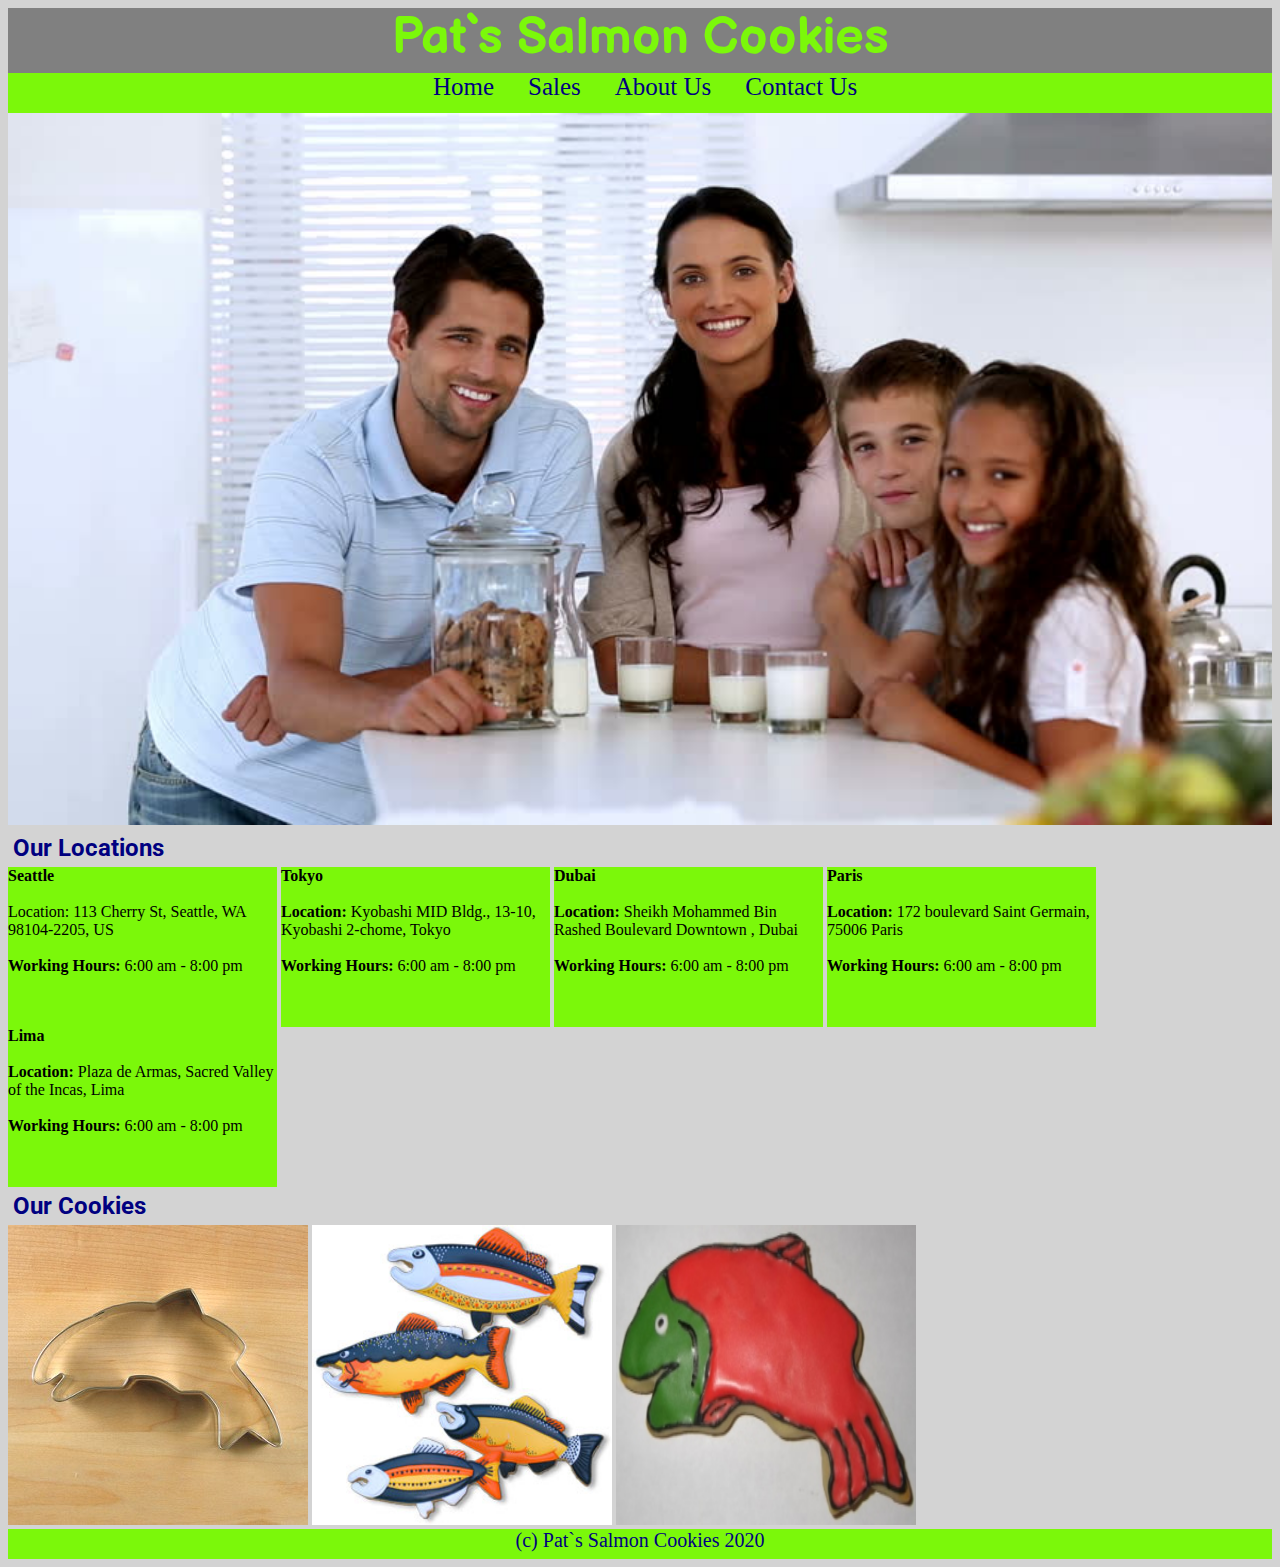
<file: index.html>
<!DOCTYPE html>
<html lang="en">

<head>
    <meta charset="UTF-8">
    <meta name="viewport" content="width=device-width, initial-scale=1.0">
    <title>Salmon Cookies</title>
    <link rel="stylesheet" href="css/style.css">
</head>

<body>
    <header>
        <h1> Pat`s Salmon Cookies</h1>
        <nav>
            <ul>
                <li><a href="">Home</a></li>
                <li><a href="sales.html">Sales</a></li>
                <li><a href="About Us.html">About Us</a></li>
                <li><a href="Contact Us.html">Contact Us</a></li>
            </ul>
        </nav>
    </header>
    <main>
        <img id="mainImg" src="img/family.jpg" alt="family">
        
        <section>
            <h2>Our Locations</h2>
            <div id="seattle"> <b>Seattle</b> <br> <br> <b></b>Location:</b>  113 Cherry St, Seattle, WA 98104-2205, US <br> <br> <b>Working Hours:</b>  6:00 am - 8:00 pm</div>
            <div id="tokyo"> <b>Tokyo</b> <br> <br> <b>Location:</b>  Kyobashi MID Bldg., 13-10, Kyobashi 2-chome, Tokyo <br> <br> <b>Working Hours:</b> 6:00 am - 8:00 pm</div>
            <div id="dubai"> <b>Dubai</b> <br> <br> <b>Location:</b>  Sheikh Mohammed Bin Rashed Boulevard Downtown , Dubai <br> <br> <b>Working Hours:</b> 6:00 am - 8:00 pm</div>
            <div id="paris"> <b>Paris</b> <br> <br> <b>Location:</b>  172 boulevard Saint Germain, 75006 Paris <br> <br> <b>Working Hours:</b> 6:00 am - 8:00 pm</div>
            <div id="lima"> <b>Lima</b> <br> <br> <b>Location:</b>  Plaza de Armas, Sacred Valley of the Incas, Lima <br> <br> <b>Working Hours:</b> 6:00 am - 8:00 pm</div>
        </section>
        <section>
            <h2>Our Cookies</h2>
            <img class="bodyimages" src="img/cutter.jpeg" alt="" >
            <img class="bodyimages" src="img/fish.jpg" alt="" width="300" height="300">
            <img class="bodyimages" src="img/frosted-cookie.jpg" alt="" width="300" height="300">
        </section>
       
    </main>
    <footer>
        (c) Pat`s Salmon Cookies 2020
    </footer>
</body>

</html>
</file>
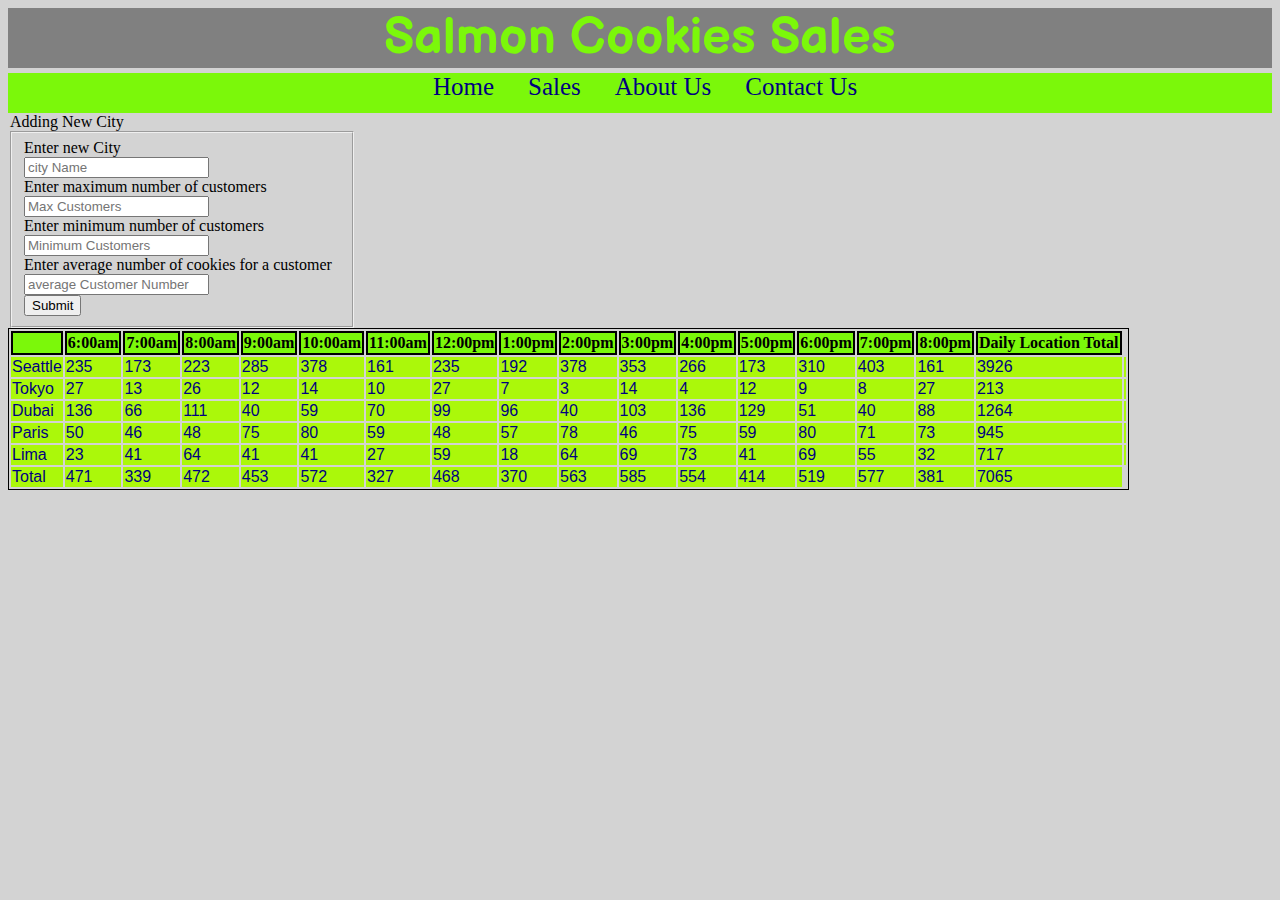
<file: sales.html>
<!DOCTYPE html>
<html lang="en">
<head>
    <meta charset="UTF-8">
    <meta name="viewport" content="width=device-width, initial-scale=1.0">
    <title>Salmon Cookies</title>
    <link rel="stylesheet" href="css/style.css">
</head>
<body>
    <header>
        <h1>Salmon Cookies Sales</h1>
    </header>
    <main id="city profile">
        <nav>
            <ul>
                <li><a href="index.html">Home</a></li>
                <li><a href="sales.html">Sales</a></li>
                <li><a href="About Us.html">About Us</a></li>
                <li><a href="Contact Us.html">Contact Us</a></li>
            </ul>
        </nav>
        <form id="cityData">
            <legend>Adding New City</legend>
            <fieldset>
                <label for="cityName">Enter new City</label>
                <br>
                <input id="cityName" type="text" placeholder="city Name">
                <br>
                <label for="maxCust"> Enter maximum number of customers</label>
                <br>
                <input id="maxCust" type="number" placeholder="Max Customers">
                <br>
                <label for="minCust"> Enter minimum number of customers</label>
                <br>
                <input id="minCust" type="number" placeholder="Minimum Customers">
                <br>
                <label for="avgCustCookies"> Enter average number of cookies for a customer </label>
                <br>
                <input id="avgCustCookies" type="number" placeholder="average Customer Number Of Cookies">
                <br>
                <input type="Submit">
            </fieldset>
        </form>

    </main>
   
<script src="js/app.js"></script>
</body>
</file>
<file: css/style.css>
@import url('https://fonts.googleapis.com/css2?family=Balsamiq+Sans:wght@700&display=swap');
@import url('https://fonts.googleapis.com/css2?family=Roboto&display=swap');
@import url('https://fonts.googleapis.com/css2?family=Playfair+Display:wght@500&family=Roboto&display=swap');



header{
    width: 100%;
    background-color: grey;
    top: 0em;
    padding: 0px;
}

body{
    background-color: lightgrey;
}

 h1{
    text-align: center;
    color: #7BF80A;
    margin: 0px;
    font-size: 50px;
    width: 100%;
    font-family: 'Balsamiq Sans', cursive;
}

h2{
    margin: 5px;
    font-family: 'Roboto', sans-serif;
    color:navy;
    
}



section div {
    
    width: 269px;
    height: 160px;
    display: inline-block;
    margin: 0px;
    font-family: Georgia, 'Times New Roman', Times, serif;
}

div#seattle {
    background-color: #7BF80A;
    top: 0px;
}

div#tokyo{
    background-color: #7BF80A;
    margin: 0px;
}

div#dubai{
    background-color: #7BF80A;
}

div#paris {
    background-color: #7BF80A;
}

div#lima {
    background-color: #7BF80A;
}

nav{
    background-color:#7BF80A ;
    height: 40px;
    

}

ul{
    list-style-type: none;
    height: 40px;
    text-align: center;
    margin: 5px;
    text-decoration: solid;
    margin-top: 5px;
    overflow: hidden;
}

li{
    display: inline;
    text-align: center;
    text-decoration: solid;
    font-size: 25px;
    position: relative;
    margin-top: 50px;
    margin-right: 30px;
    

}

a {
    text-decoration: none;
    width: 100%;
    color: navy;

}

#mainImg {
    width: 100%;
}



footer{
    background-color: #7BF80A;
    color: navy;
    height: 30px;
    text-align: center;
    font-size: 20px;
}

.bodyimages{
    display: inline;
}

table{
    border: black solid 1px;

}

table th{
    background-color: #7BF80A ;
    border: black solid 2px;
    margin: 0px;
}

table tr{
    background-color: #ABF80A;
    color: white;
    border: black solid 2px;
}

table td{
font-family:Arial, Helvetica, sans-serif;
color: navy;
}

fieldset{
    width: 25%;
}
</file>
